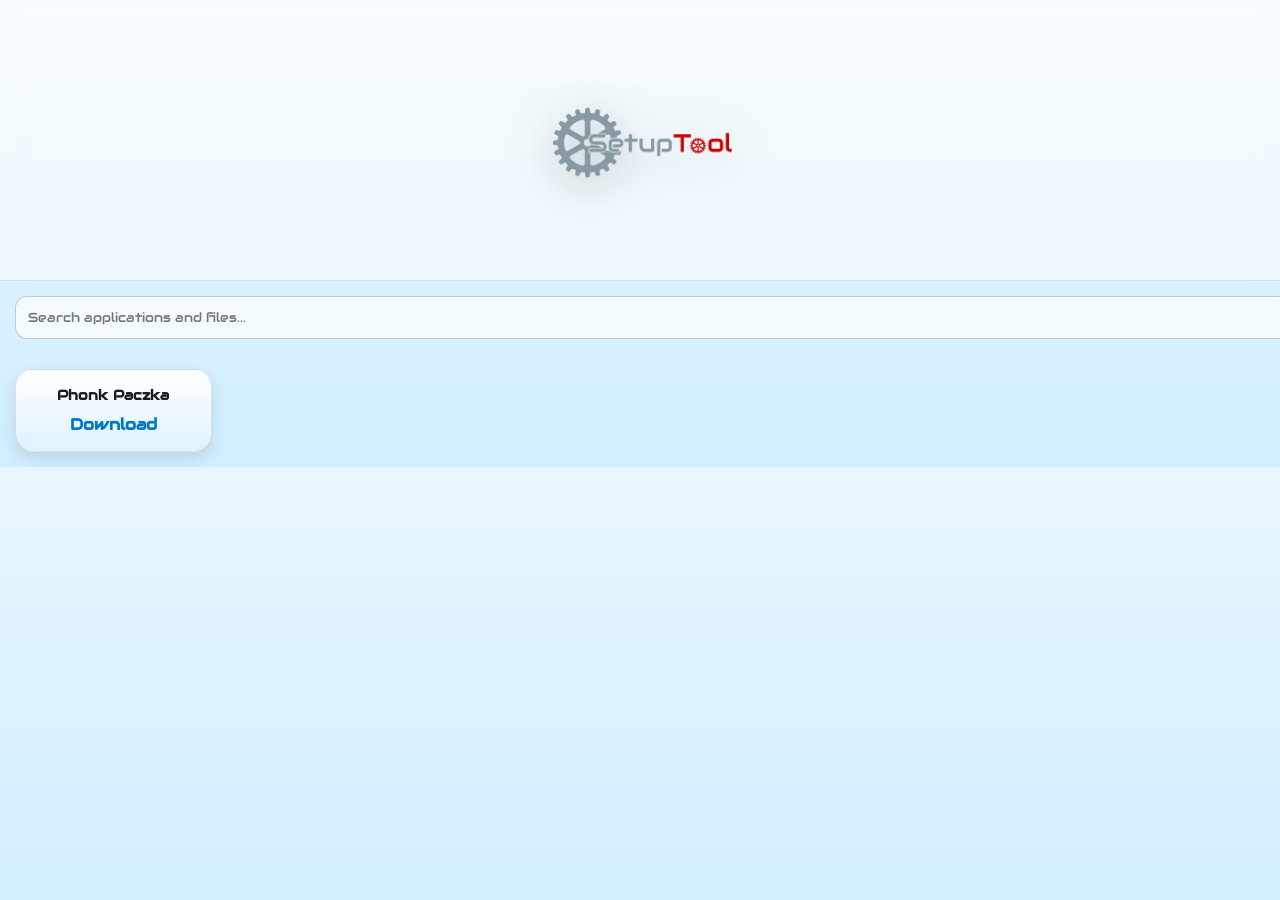
<file: index.html>
<!DOCTYPE html>
<html lang="en">
<head>
  <meta charset="UTF-8" />
  <title>SetupTool</title>
  <link rel="stylesheet" href="style.css">
</head>
<body>

  <div class="topbar">
    <img src="LogoTool.png" class="logo">
  </div>

  <input type="text" id="search" placeholder="Search applications and files...">

  <div id="fileList" class="grid"></div>

  <script src="script.js"></script>

</body>
</html>
</file>
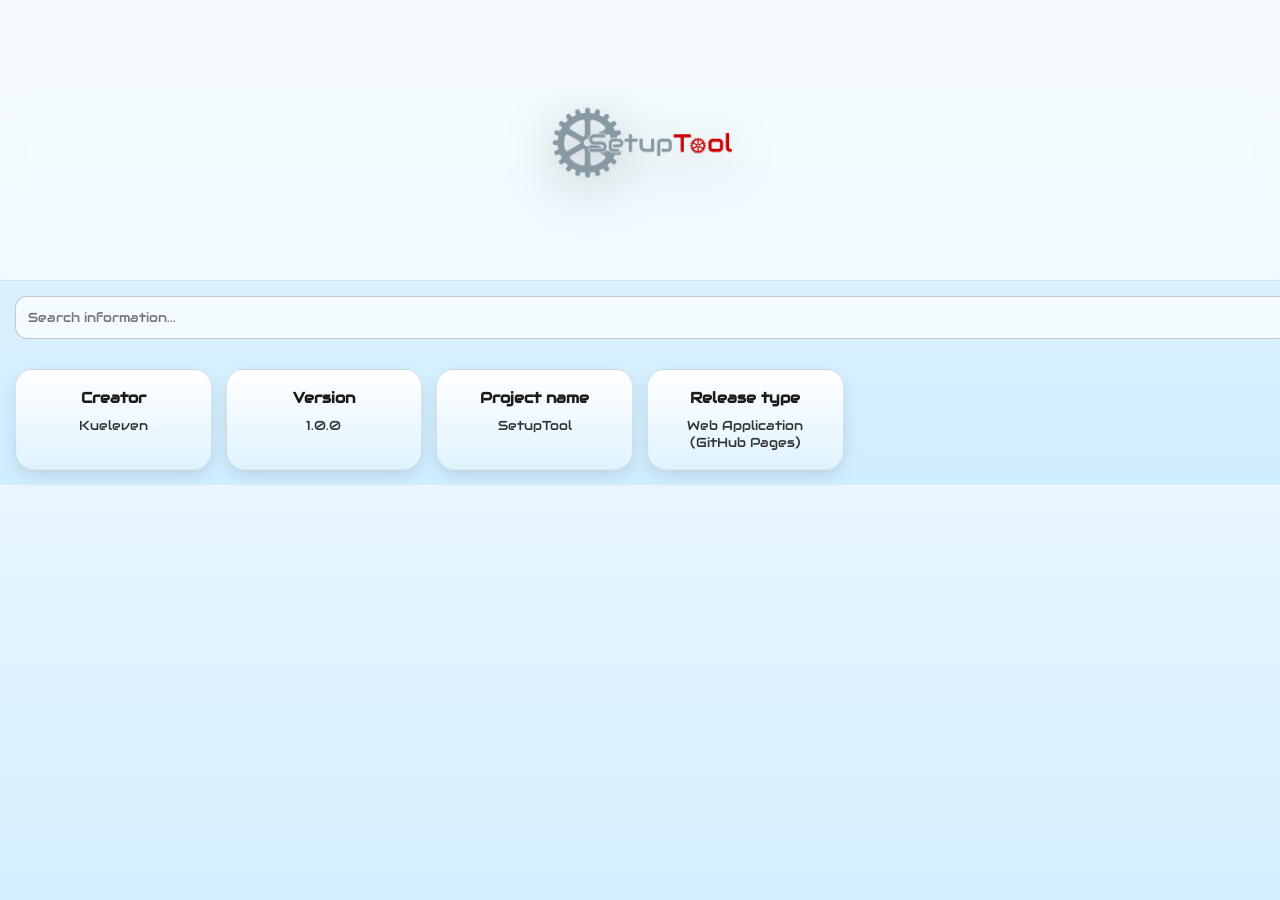
<file: info.html>
<!DOCTYPE html>
<html lang="en">
<head>
<meta charset="UTF-8" />
<title>SetupTool</title>

<style>
@font-face {
  font-family: "CustomFont";
  src: url("fontt.ttf");
}

body {
  margin: 0;
  font-family: "CustomFont", Arial;
  background: linear-gradient(180deg, #e9f6ff, #cfeeff);
  color: #1b1b1b;
}

.topbar {
  display: flex;
  justify-content: center;
  align-items: center;
  padding: 30px;
  background: rgba(255, 255, 255, 0.6);
  backdrop-filter: blur(10px);
  border-bottom: 1px solid rgba(0,0,0,0.1);
}

.logo {
  width: 220px;
  height: 220px;
  object-fit: contain;
  filter: drop-shadow(0px 10px 25px rgba(0,0,0,0.25));
}

#search {
  margin: 15px;
  padding: 12px;
  width: calc(100% - 30px);
  border-radius: 12px;
  border: 1px solid rgba(0,0,0,0.2);
  outline: none;
  background: rgba(255,255,255,0.7);
  font-family: inherit;
}

.grid {
  display: grid;
  grid-template-columns: repeat(auto-fill, minmax(180px, 1fr));
  gap: 14px;
  padding: 15px;
}

.card {
  background: linear-gradient(180deg, #ffffff, #dff3ff);
  border-radius: 18px;
  padding: 18px;
  text-align: center;
  border: 1px solid rgba(0,0,0,0.1);
  box-shadow: 0 6px 15px rgba(0,0,0,0.1);
  transition: 0.2s;
  cursor: pointer;
}

.card:hover {
  transform: translateY(-4px);
  box-shadow: 0 12px 25px rgba(0,0,0,0.18);
}

.title {
  font-weight: bold;
  font-size: 15px;
}

.info {
  margin-top: 10px;
  font-size: 13px;
  color: #333;
}
</style>

</head>
<body>

<div class="topbar">
  <img src="LogoTool.png" class="logo">
</div>

<input type="text" id="search" placeholder="Search information...">

<div id="content" class="grid"></div>

<script>
const data = [
  {
    name: "Creator",
    info: "Kueleven"
  },
  {
    name: "Version",
    info: "1.0.0"
  },
  {
    name: "Project name",
    info: "SetupTool"
  },
  {
    name: "Release type",
    info: "Web Application (GitHub Pages)"
  }
];

function render(list) {
  const container = document.getElementById("content");
  container.innerHTML = "";

  list.forEach(item => {
    const div = document.createElement("div");
    div.className = "card";

    div.innerHTML = `
      <div class="title">${item.name}</div>
      <div class="info">${item.info}</div>
    `;

    container.appendChild(div);
  });
}

render(data);

document.getElementById("search").addEventListener("input", e => {
  const value = e.target.value.toLowerCase();

  const filtered = data.filter(d =>
    d.name.toLowerCase().includes(value) ||
    d.info.toLowerCase().includes(value)
  );

  render(filtered);
});
</script>

</body>
</html>
</file>
<file: style.css>
@font-face {
  font-family: "CustomFont";
  src: url("fontt.ttf");
}

body {
  margin: 0;
  font-family: "CustomFont", Arial;
  background: linear-gradient(180deg, #e9f6ff, #cfeeff);
  color: #1b1b1b;
}

/* TOPBAR */
.topbar {
  display: flex;
  justify-content: center;
  align-items: center;
  padding: 30px;
  background: rgba(255, 255, 255, 0.6);
  backdrop-filter: blur(10px);
  border-bottom: 1px solid rgba(0,0,0,0.1);
}

/* 🔥 DUŻE LOGO */
.logo {
  width: 220px;
  height: 220px;
  object-fit: contain;
  filter: drop-shadow(0px 10px 25px rgba(0,0,0,0.25));
}

/* SEARCH */
#search {
  margin: 15px;
  padding: 12px;
  width: calc(100% - 30px);
  border-radius: 12px;
  border: 1px solid rgba(0,0,0,0.2);
  outline: none;
  background: rgba(255,255,255,0.7);
  font-family: inherit;
}

/* GRID */
.grid {
  display: grid;
  grid-template-columns: repeat(auto-fill, minmax(170px, 1fr));
  gap: 14px;
  padding: 15px;
}

/* KAFELKI */
.file {
  background: linear-gradient(180deg, #ffffff, #dff3ff);
  border-radius: 18px;
  padding: 16px;
  text-align: center;
  border: 1px solid rgba(0,0,0,0.1);
  box-shadow: 0 6px 15px rgba(0,0,0,0.1);
  transition: 0.2s;
  cursor: pointer;
}

.file:hover {
  transform: translateY(-4px);
  box-shadow: 0 12px 25px rgba(0,0,0,0.18);
}

.file a {
  display: inline-block;
  margin-top: 10px;
  text-decoration: none;
  color: #0077cc;
  font-weight: bold;
}
</file>
